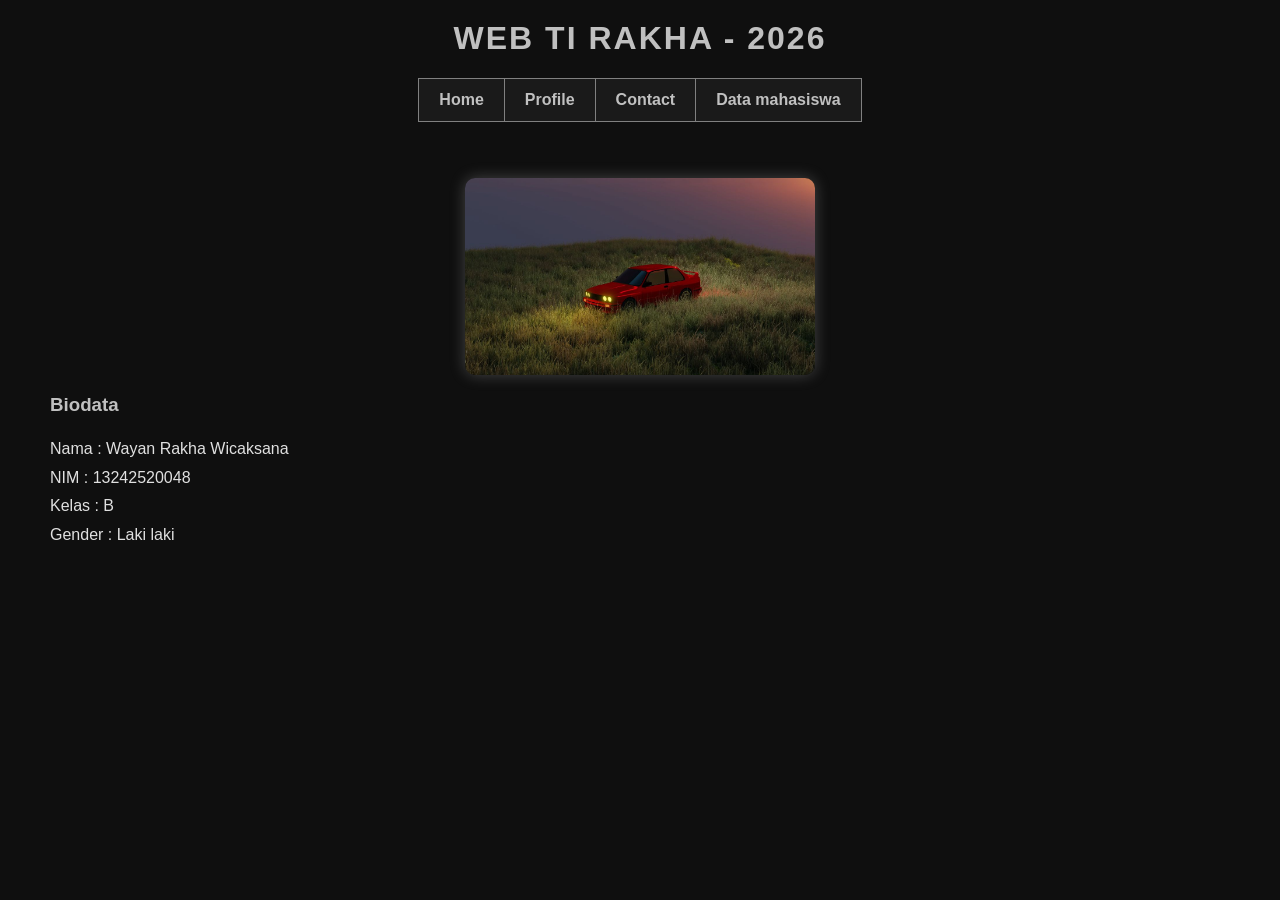
<file: index.html>
<html>
    <head>
        <title>
            WEB TI RAKHA 
        </title>
        <link rel="stylesheet" href="asset/style.css">
    </head>
    <body>
        <h1 align="center">
            WEB TI RAKHA - 2026
        </h1>
         
        <table border="1" align="center" cellspacing="0" cellpadding="10px">
            <tr>
                <td><a href="index.html">Home</a></td>
                <td><a href="about.html">Profile</a></td>
                <td><a href="contact.html">Contact</a></td>
                <td> <a href="mahasiswa.html">Data mahasiswa</a></td>
            </tr>
        </table>
        <br><br>
        <center> 
            <img src="asset/mobil.jpg" width="350px" alt="mobil">
        </center>
        <h3>
            Biodata
        </h3>
        <p>
            Nama : Wayan Rakha Wicaksana <br>
            NIM  : 13242520048 <br>
            Kelas : B <br>
            Gender : Laki laki
        </p>
    </body>
   
</html>
</file>
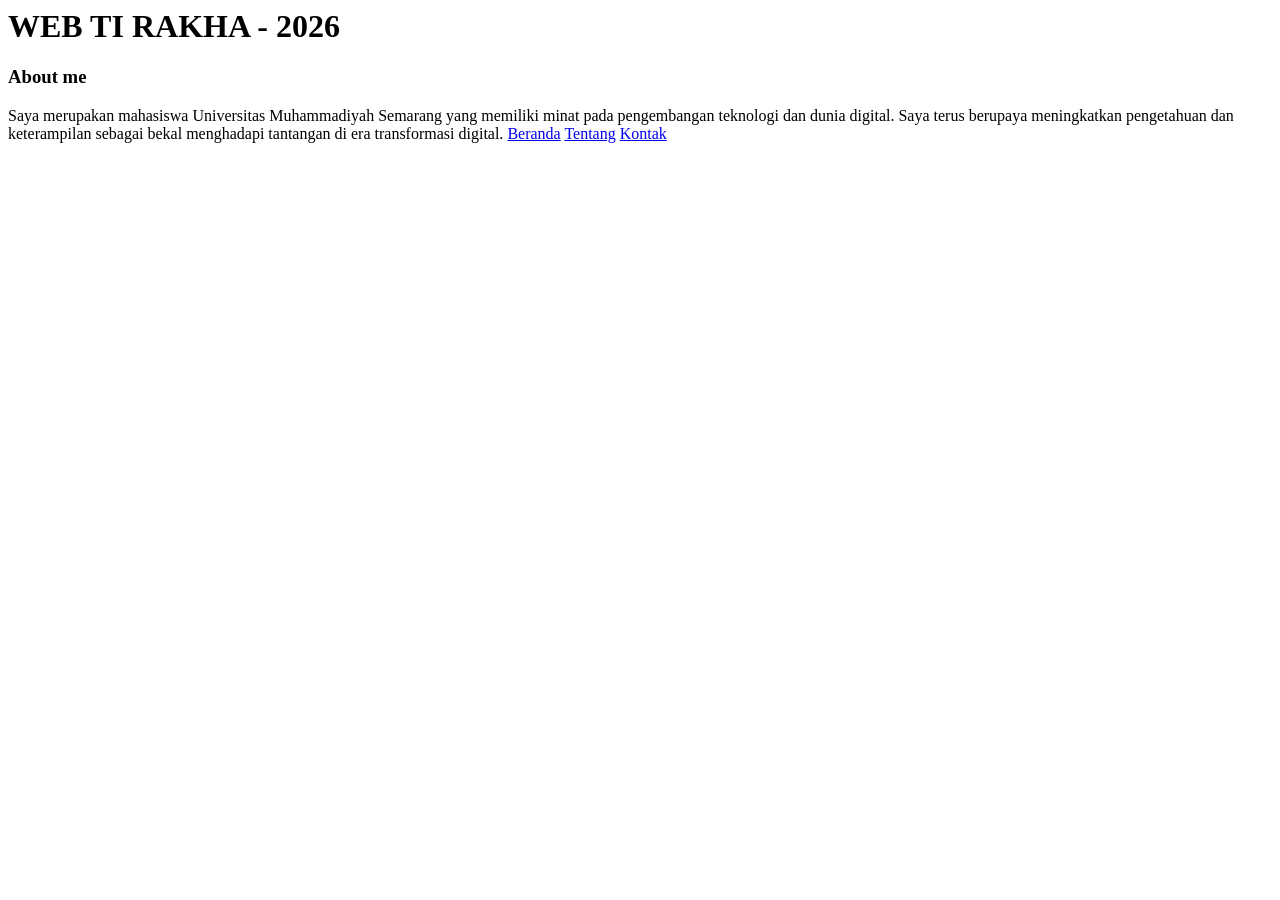
<file: about.html>
<html>
    <head>
        <title>
            TENTANG RAKHA
        </title>
    </head>
    <body>
        <h1>
            WEB TI RAKHA - 2026
        </h1>
        <h3>
            About me
        </h3>
        <p>
            Saya merupakan mahasiswa Universitas Muhammadiyah Semarang yang memiliki
minat pada pengembangan teknologi dan dunia digital. Saya terus berupaya
meningkatkan pengetahuan dan keterampilan sebagai bekal menghadapi
tantangan di era transformasi digital.
    </body>
    <a href="index.html">Beranda</a>
    <a href="about.html">Tentang</a>
    <a href="contact.html">Kontak</a>
</html>
</file>
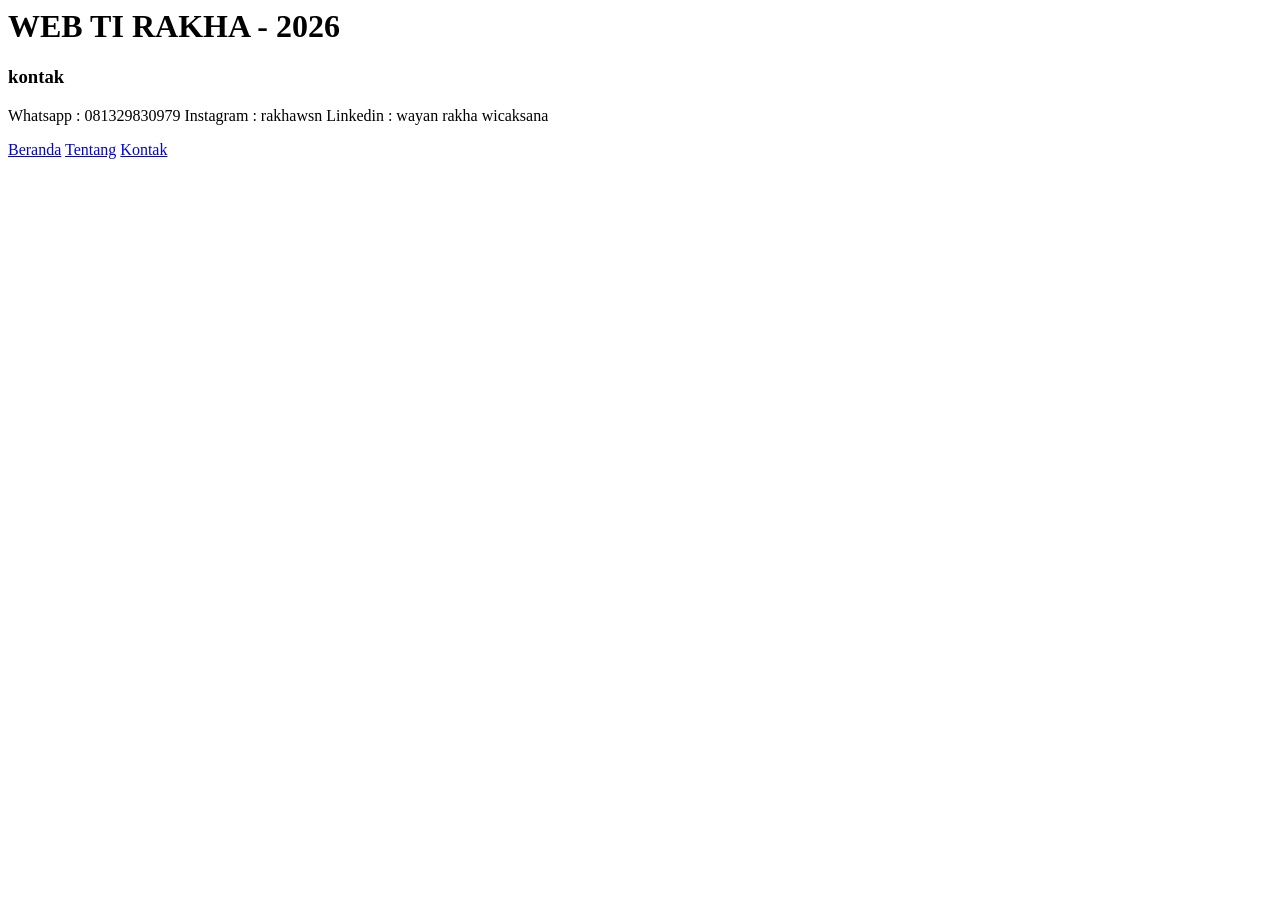
<file: contact.html>
<html>
    <head>
        <title>
            KONTAK SAYA
        </title>
    </head>
    <body>
        <h1>
            WEB TI RAKHA - 2026
        </h1>
        <h3>
            kontak
        </h3>
        <p>
            Whatsapp : 081329830979
            Instagram : rakhawsn
            Linkedin : wayan rakha wicaksana
        </p>
    </body>
    <a href="index.html">Beranda</a>
    <a href="about.html">Tentang</a>
    <a href="contact.html">Kontak</a>
</html>
</file>
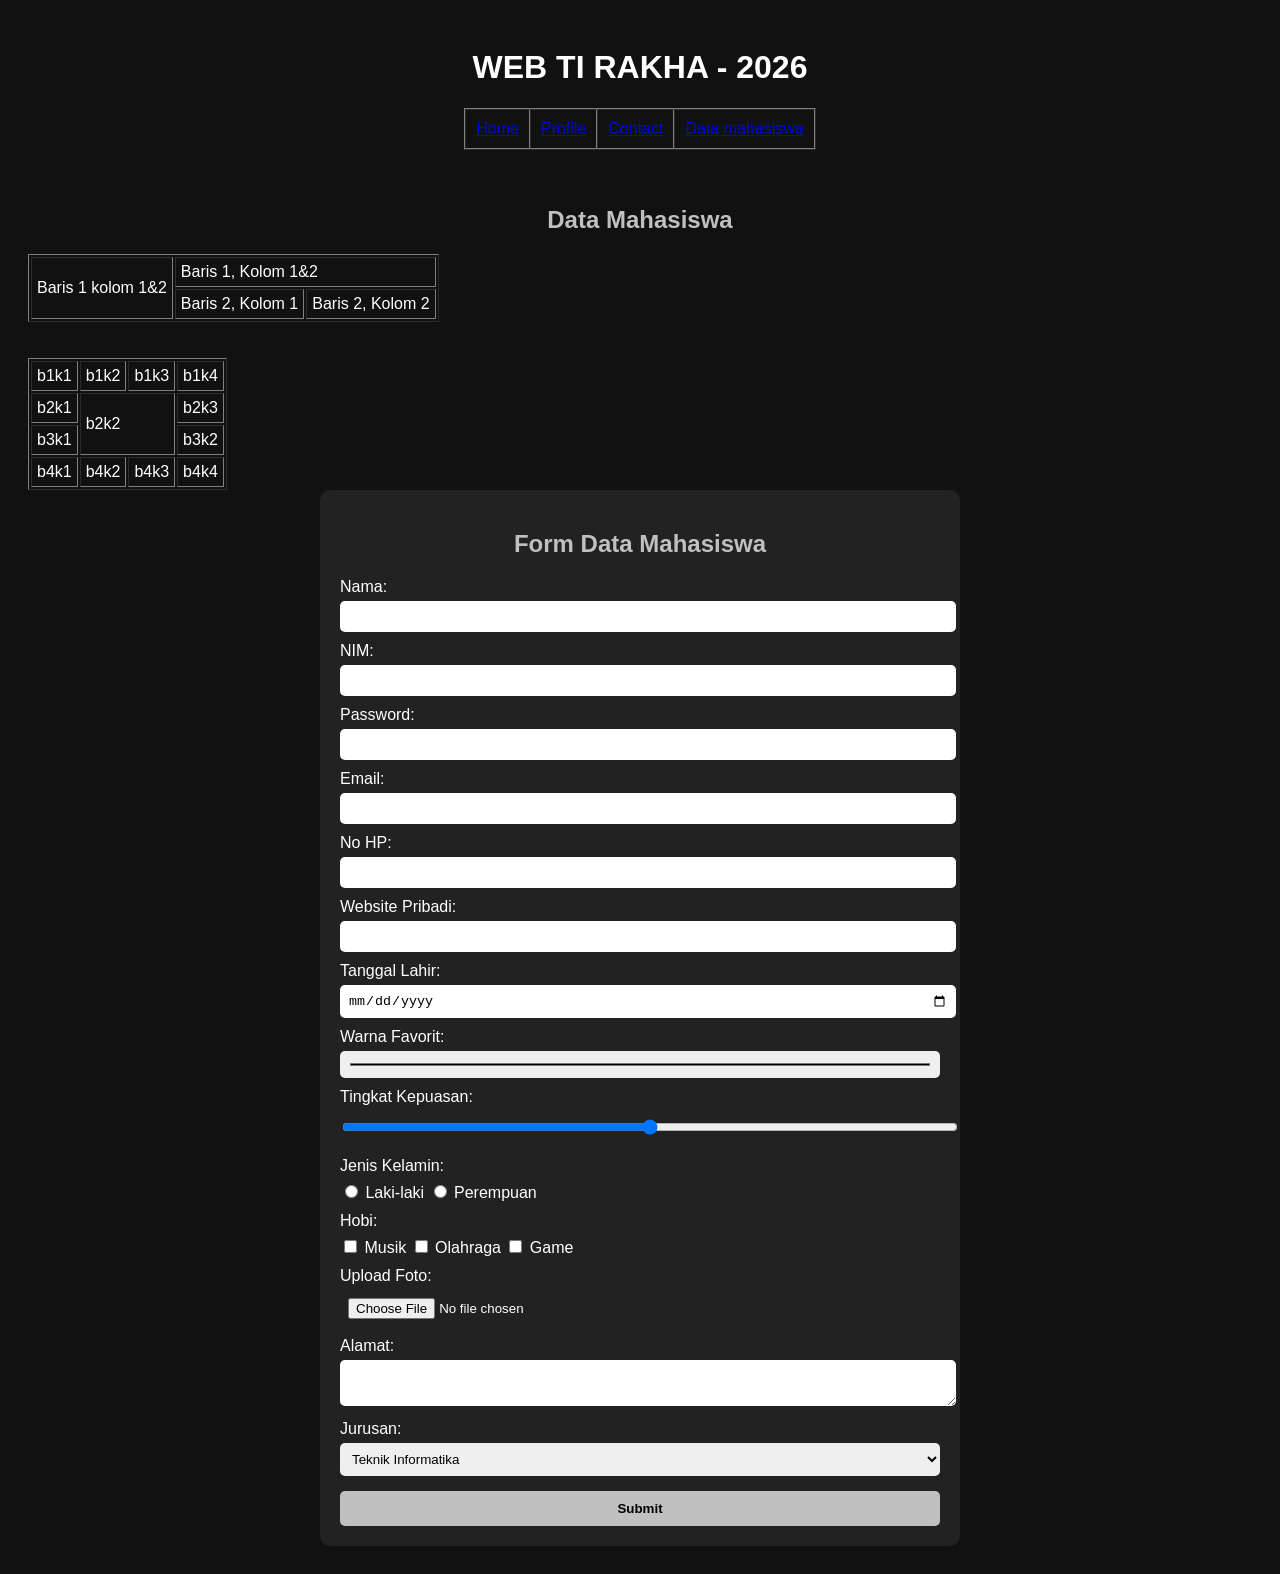
<file: mahasiswa.html>
<!DOCTYPE html>
<html lang="en">
<head>
    <meta charset="UTF-8">
    <meta name="viewport" content="width=device-width, initial-scale=1.0">
    <title>Data Mahasiswa</title>
</head>
<body>
    <h1 align="center">
    WEB TI RAKHA - 2026
    </h1>
    <table border="1" align="center" cellspacing="0" cellpadding="10px">
    <tr>
        <td><a href="index.html">Home</a></td>
        <td><a href="about.html">Profile</a></td>
        <td><a href="contact.html">Contact</a></td>
        <td> <a href="mahasiswa.html">Data mahasiswa</a></td>
    </tr>
    </table>
    <br><br>
    <h2>Data Mahasiswa</h2>
    <table border="1" cellpadding="5px">
    <tr>
        <td rowspan="2">Baris 1 kolom 1&2</td>
        <td colspan="2">Baris 1, Kolom 1&2</td>
        <!-- <td>Baris 1, Kolom 2</td> -->
    </tr>
        <tr>
        <td>Baris 2, Kolom 1</td>
        <td>Baris 2, Kolom 2</td>
        <!-- <td>Baris 2, Kolom 3</td> -->
    </tr>
    </table>
    <br><br>
    <table border="1" cellpadding="5px">
        <tr>
            <td>b1k1</td>
            <td>b1k2</td>
            <td>b1k3</td>
            <td>b1k4</td>
        </tr>
         <tr>
            <td>b2k1</td>
            <td rowspan="2"colspan="2">b2k2</td>
            <td colspan="2">b2k3</td>
            
        </tr>
         <tr>
            <td>b3k1</td>
            <td>b3k2</td>
            
           
            
        </tr>
         <tr>
            <td>b4k1</td>
            <td>b4k2</td>
            <td>b4k3</td>
            <td>b4k4</td>
        </tr>
    </table>
</body>
</html>

<!DOCTYPE html>
<html lang="id">
<head>
    <meta charset="UTF-8">
    <title>Form Data Mahasiswa</title>
    <style>
        body {
            font-family: Arial, sans-serif;
            background: #111;
            color: #fff;
            padding: 20px;
        }
        .container {
            max-width: 600px;
            margin: auto;
            background: #222;
            padding: 20px;
            border-radius: 10px;
        }
        h2 {
            text-align: center;
            color: silver;
        }
        label {
            display: block;
            margin-top: 10px;
        }
        input, textarea, select {
            width: 100%;
            padding: 8px;
            margin-top: 5px;
            border-radius: 5px;
            border: none;
        }
        .radio-group, .checkbox-group {
            margin-top: 5px;
        }
        .radio-group input, .checkbox-group input {
            width: auto;
        }
        button {
            margin-top: 15px;
            padding: 10px;
            width: 100%;
            background: silver;
            border: none;
            font-weight: bold;
            cursor: pointer;
            border-radius: 5px;
        }
        button:hover {
            background: gray;
        }
    </style>
</head>
<body>

<div class="container">
    <h2>Form Data Mahasiswa</h2>

    <form>
        <!-- Nama -->
        <label>Nama:</label>
        <input type="text" name="nama">

        <!-- NIM -->
        <label>NIM:</label>
        <input type="number" name="nim">

        <!-- Password -->
        <label>Password:</label>
        <input type="password" name="password">

        <!-- Email -->
        <label>Email:</label>
        <input type="email" name="email">

        <!-- No HP -->
        <label>No HP:</label>
        <input type="tel" name="nohp">

        <!-- Website -->
        <label>Website Pribadi:</label>
        <input type="url" name="website">

        <!-- Tanggal Lahir -->
        <label>Tanggal Lahir:</label>
        <input type="date" name="tgl_lahir">

        <!-- Warna Favorit -->
        <label>Warna Favorit:</label>
        <input type="color" name="warna">

        <!-- Range -->
        <label>Tingkat Kepuasan:</label>
        <input type="range" name="kepuasan" min="0" max="100">

        <!-- Jenis Kelamin -->
        <label>Jenis Kelamin:</label>
        <div class="radio-group">
            <input type="radio" name="jk" value="laki"> Laki-laki
            <input type="radio" name="jk" value="perempuan"> Perempuan
        </div>

        <!-- Hobi -->
        <label>Hobi:</label>
        <div class="checkbox-group">
            <input type="checkbox" name="hobi" value="musik"> Musik
            <input type="checkbox" name="hobi" value="olahraga"> Olahraga
            <input type="checkbox" name="hobi" value="game"> Game
        </div>

        <!-- Upload -->
        <label>Upload Foto:</label>
        <input type="file" name="foto">

        <!-- Alamat -->
        <label>Alamat:</label>
        <textarea name="alamat"></textarea>

        <!-- Jurusan -->
        <label>Jurusan:</label>
        <select name="jurusan">
            <option>Teknik Informatika</option>
            <option>Sistem Informasi</option>
            <option>Manajemen</option>
            <option>Akuntansi</option>
        </select>

        <!-- Submit -->
        <button type="submit">Submit</button>
    </form>
</div>

</body>
</html>
</file>
<file: asset/style.css>
/* Reset dasar */
body {
    margin: 0;
    padding: 0;
    font-family: Arial, sans-serif;
    background-color: #0f0f0f; /* hitam */
    color: #e0e0e0; /* abu terang */
}

/* Judul */
h1 {
    text-align: center;
    color: silver;
    margin-top: 20px;
    letter-spacing: 2px;
}

/* Navigasi menu (table) */
table {
    margin: auto;
    border-collapse: collapse;
    background-color: #1a1a1a;
}

td {
    padding: 12px 20px;
    text-align: center;
}

/* Link menu */
a {
    text-decoration: none;
    color: #c0c0c0;
    font-weight: bold;
    transition: 0.3s;
}

/* Efek hover */
a:hover {
    color: white;
    border-bottom: 2px solid silver;
    background-color: #333;
}

/* Gambar */
img {
    border-radius: 10px;
    margin-top: 20px;
    box-shadow: 0 0 15px rgba(192,192,192,0.3);
}

/* Biodata */
h3 {
    margin-left: 50px;
    color: silver;
}

p {
    margin-left: 50px;
    line-height: 1.8;
}

/* Footer / navigasi bawah */
hr {
    margin: 30px 50px;
    border: 1px solid #333;
}

div {
    margin-bottom: 20px;
}
</file>
